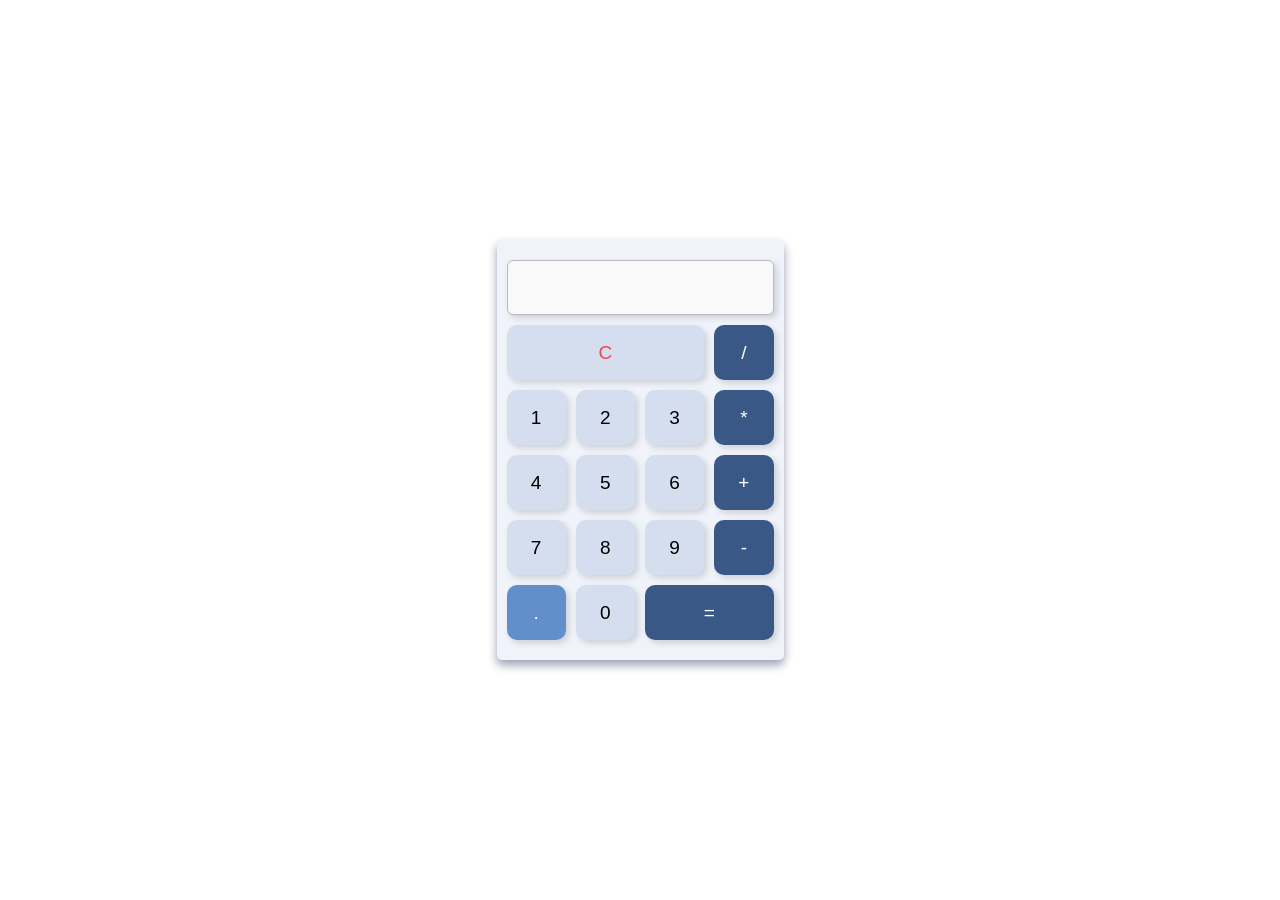
<file: 박윤지/week2/과제_1/index.html>
<!doctype html>
<html lang="ko">

<head>
    <meta charset="UTF-8" />
    <meta name="viewport" content="width=device-width, initial-scale=1.0" />
    <title>Calculator</title>
    <link rel="stylesheet" href="main.css" />
</head>

<body>
    <div class="calculator">
        <!-- form : 웹사이트에 입력한 데이터를 서버로 전송-->
        <form name="forms">
            <!-- input: form의 자식 요소로, 실제 사용자로부터 입력을 받기 위한 태그-->
            <input type="text" name="output" readonly />
            <input type="button" class="clear" value="C" onclick="document.forms.output.value = ''" />
            <input type="button" class="operator" value="/" onclick="document.forms.output.value += '/'" />
            <input type="button" value="1" onclick="document.forms.output.value += '1'" />
            <input type="button" value="2" onclick="document.forms.output.value += '2'" />
            <input type="button" value="3" onclick="document.forms.output.value += '3'" />
            <input type="button" class="operator" value="*" onclick="document.forms.output.value += '*'" />
            <input type="button" value="4" onclick="document.forms.output.value += '4'" />
            <input type="button" value="5" onclick="document.forms.output.value += '5'" />
            <input type="button" value="6" onclick="document.forms.output.value += '6'" />
            <input type="button" class="operator" value="+" onclick="document.forms.output.value += '+'" />
            <input type="button" value="7" onclick="document.forms.output.value += '7'" />
            <input type="button" value="8" onclick="document.forms.output.value += '8'" />
            <input type="button" value="9" onclick="document.forms.output.value += '9'" />
            <input type="button" class="operator" value="-" onclick="document.forms.output.value += '-'" />
            <input type="button" class="dot" value="." onclick="document.forms.output.value += '.'" />
            <input type="button" value="0" onclick="document.forms.output.value += '0'" />
            <input type="button" class="operator result" value="=" onclick="
            document.forms.output.value = eval(document.forms.output.value)
          " />
        </form>
    </div>
</body>

</html>
</file>
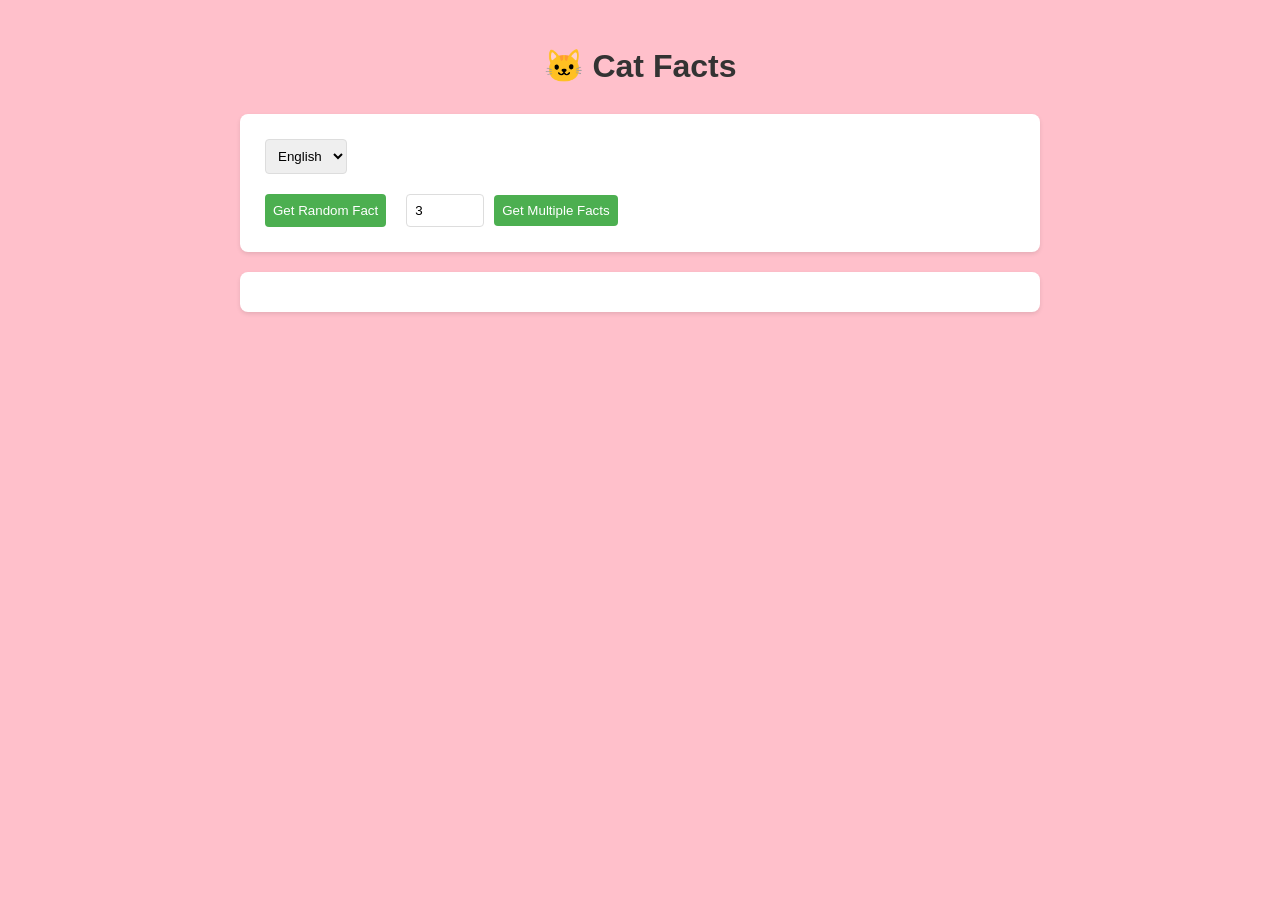
<file: 박윤지/week3/과제_2/index.html>
<!DOCTYPE html>
<html lang="en">
  <head>
    <meta charset="UTF-8" />
    <meta name="viewport" content="width=device-width, initial-scale=1.0" />
    <title>Cat Facts</title>
    <link rel="stylesheet" href="style.css" />
  </head>
  <body>
    <div class="container">
      <!-- 1. 제목 영역 -->
      <h1>🐱 Cat Facts</h1>

      <div class="controls">
        <!-- 2. 컨트롤 영역: 사용자 입력을 받는 부분 -->
        <select id="language">
          <!-- 언어 선택 드롭다운 -->
          <option value="eng">English</option>
          <option value="kor">한국어</option>
        </select>
        <!-- 버튼 영역 -->
        <div class="buttons">
          <button id="getFactBtn">Get Random Fact</button>
          <div class="multiple-facts">
            <input type="number" id="factCount" min="1" max="5" value="3" />
            <button id="getMultipleBtn">Get Multiple Facts</button>
          </div>
        </div>
      </div>
      <!-- 3. 결과 표시 영역 -->
      <div id="loading" class="loading hidden">Loading...</div>
      <div id="error" class="error hidden"></div>
      <div id="factContainer" class="facts"></div>
    </div>

    <script src="script.js"></script>
  </body>
</html>
</file>
<file: 박윤지/week2/과제_1/main.css>
* {
  margin : 0;
  padding : 0;
  box-sizing: border-box; 
}

body {
  background-color: white;
  display: flex;
  justify-content: center;
  align-items: center;
  /* vh (Viewport Height) 뷰포트 기준 % */
  height: 100vh;
}

.calculator {
  width: 287px;
  border-radius: 5px;
  background-color: #f0f3fa;
  padding: 20px 10px;
  /* x, y, blur, spread, 색&투명도 */
  /* 속성값 4개: x, y, 흐림, color */
  box-shadow: 0px 5px 10px rgba(6, 15, 65, 0.4);
}


.calculator form {
  display: grid;
  /* 동일한 크기로 열 4등분. 1fr 1fr 1fr 1fr 과 동일 */
  grid-template-columns: repeat(4, 1fr);
  /* 행, 즉 버튼 높이를 55px로 지정*/
  /* auto: 알아서 자동으로 처리해줌 template: 명시적으로 지정 */
  grid-auto-rows : 55px;
  gap : 10px;
}

.calculator form input {
  /* 지정한 요소 위에 마우스 커서가 올라갔을 때 표출할 모양 */
  cursor: pointer;
  font-size : 19px;
  border-radius: 10px;
  border: none; /* 또는 0 */
  background-color: #d5deef;
  box-shadow: 3px 3px 6px rgba(0,0,0,0.15);
  /* property duration function delay(생략가능)*/
  /* ease(기본 값): 느리게-빨라졌다가-느리게 */
  transition: all 0.1s ease-in-out ;
  outline : none;
}

/* :hover 선택자-마우스를 요소 위에 올렸을 때 적용 */
/* [속성=값] - 속성 선택자. 요소 선택자와의 사이에 띄어쓰기 X*/
.calculator form input[type="button"]:hover {
  box-shadow: 1px 1px 2px #696969;
}

.calculator form .clear {
  color: #ed4848;
  grid-column: span 3;  /* span: 차지할 개수 지정 */
}

.calculator form .operator {
  background-color: #395886;
  color: white;
}

.calculator form .dot {
  background-color: #628ecb;
  color: white;
}

.calculator form input[type="text"] {
  grid-column: span 4;
  text-align: left;
  padding: 10px;
  font-size: 20px;
  border-radius: 6px;
  border: 1px solid #bbb;
  background-color: #f9f9f9;
}

.calculator form .result {
  grid-column: span 2;
}
</file>
<file: 박윤지/week3/과제_2/style.css>
/* 1. 기본 스타일 -body, container */
body {
    font-family: Arial, sans-serif;
    line-height: 1.6;
    margin: 0;
    padding: 20px;
    background-color: pink;
}


.container {
    max-width: 800px;
    margin: 0 auto;
}

h1 {
    text-align: center;
    color: #333;
}

/* 2. 컨트롤 영역 스타일 : 컨트롤, 버튼, 선택, 입력 */
.controls {
    background: white;
    padding: 20px;
    border-radius: 8px;
    box-shadow: 0 2px 4px rgba(0, 0, 0, 0.1);
    margin-bottom: 20px;
}

select, button, input {
    padding: 8px;
    margin: 5px;
    border: 1px solid #ddd;
    border-radius: 4px;
}

button {
    background-color: #4CAF50;
    color: white;
    border: none;
    cursor: pointer;
    transition: background-color 0.3s;
}

button:hover {
    background-color: #ffaec9;
}

/* 3. 결과 표시 영역 스타일 */
.facts {
    background: white;
    padding: 20px;
    border-radius: 8px;
    box-shadow: 0 2px 4px rgba(0, 0, 0, 0.1);
}

.fact-card {
    padding: 15px;
    margin: 10px 0;
    background: #f8f9fa;
    border-radius: 4px;
    border-left: 4px solid pink;
}

/* 4. 상태 표시 스타일 - 로딩, 에러, 숨겨짐 등~*/
.loading {
    text-align: center;
    padding: 20px;
    color: #666;
}

.error {
    background-color: #ffebee;
    color: #c62828;
    padding: 10px;
    border-radius: 4px;
    margin: 10px 0;
}

.hidden {
    display: none;
}

.buttons {
    display: flex;
    gap: 10px;
    margin-top: 10px;
}

.multiple-facts {
    display: flex;
    align-items: center;
}

#factCount {
    width: 60px;
    margin-right: 5px;
}
</file>
